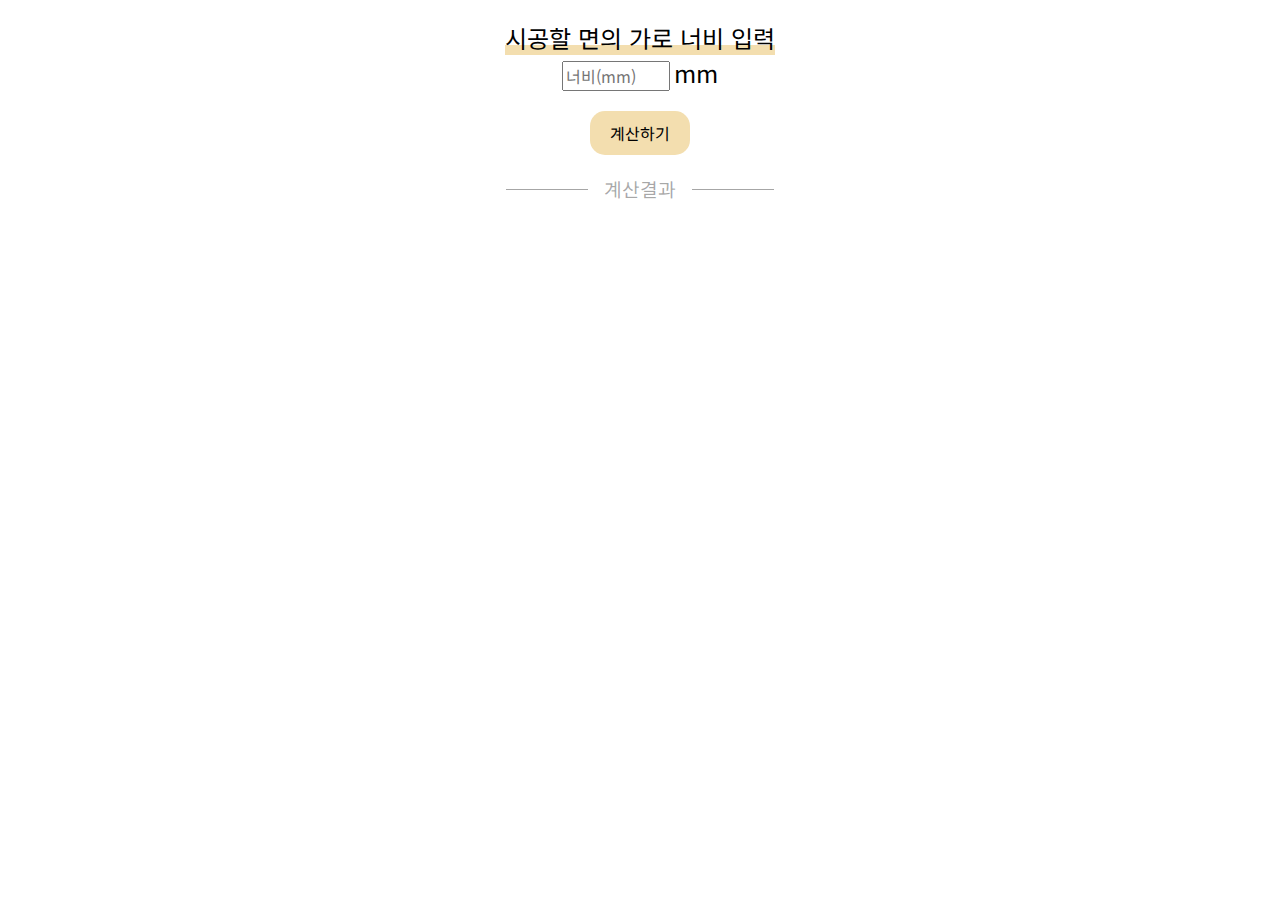
<file: index.html>
<!DOCTYPE html>
<html lang="ko">

<head>
  <meta charset="UTF-8">
  <title>루바 계산기</title>
  <meta name="viewport" content="width=device-width, initial-scale=1.0">
  <link href="https://fonts.googleapis.com/css2?family=Noto+Sans+KR:wght@100;300;400;500;700;900&display=swap"
    rel="stylesheet">
  <link rel="stylesheet" href="style.css">
</head>

<body>
  <div id="container">
    <div id="calculator">
      <label for="widthInput" class="label"><span class="highlight">시공할 면의 가로 너비 입력</span></label><br>
      <input type="number" id="widthInput" placeholder="너비(mm)" maxlength="6">
      <span class="unit">mm</span><br>
      <button id="calculateButton">계산하기</button>
      <div class="hr-sect">계산결과</div>
      <div id="result_calculator"></div>
      <div id="canvasContainer">
        <canvas id="myCanvas"></canvas>
      </div>
    </div>
  </div>

  <script src="draw.js"></script>
  <script>
    document.addEventListener('DOMContentLoaded', (event) => {
      document.getElementById('calculateButton').addEventListener('click', function () {
        var inputWidth = document.getElementById('widthInput').value;
        calculate(inputWidth); // 사용자 입력을 `calculate` 함수에 전달
        drawCanvas(inputWidth);

      });
    });
  </script>

  <script>
    function calculate() {
      var width = document.getElementById('widthInput').value;
      var lubas = Math.floor(width / 80);
      var moldings = Math.ceil(width / 1200);
      var film = width % 80 !== 0 ? 1 : 0; // 80으로 나눈 나머지가 0이 아니면 필요
      var customCutKit = width % 1200 !== 0 ? 1 : 0;
      var doubleSidedTape = Math.ceil(lubas / 40);
      var silicone = Math.ceil(lubas / 10);

      clearDynamicResults(); // Clear previous results

      createDynamicResult('루바 : ' + lubas + '개');
      createDynamicResult('마감 몰딩 : ' + moldings + '개');
      if (film > 0) {
        createDynamicResult('인테리어필름 : 1개');
      }
      createDynamicResult('맞춤재단키트 : ' + customCutKit + '개');
      if (customCutKit === 0) {
        createDynamicResult('콘센트 시공 루바 커팅 필요시 구매추천.', true);
      }
      // 엘리먼트 생성
      var br = document.createElement("br");
      // 생성된 엘리먼트 추가
      document.getElementById('result_calculator').appendChild(br);

      createDynamicResult('접착제품은');
      createDynamicResult('기본적으로 초배테이프 : ' + doubleSidedTape + '개가 필요하고,');
      //createDynamicResult("상, 중, 하 3줄 기준.", true);
      createDynamicResult('벽면 상태에 따라 실리콘 : ' + silicone + '개가 추가로 필요합니다.');
      //createDynamicResult("초배테이프가 잘 붙는 벽에는 불필요.", true);
    }

    function createDynamicResult(text, isIndented = false) {
      var resultElement = document.createElement("p");
      resultElement.innerText = text;
      if (isIndented) {
        resultElement.style.textIndent = "2em"; // 앞에 빈칸 2칸 들여쓰기
        resultElement.style.color = "darkgray"; // 진한 회색 폰트
        resultElement.style.marginTop = "2px"; // 위 줄간격 반정도 줄임

      }
      document.getElementById('result_calculator').appendChild(resultElement);
    }

    function clearDynamicResults() {
      document.getElementById('result_calculator').innerHTML = '';
    }

    document.getElementById('widthInput').addEventListener('input', function () {
      var value = this.value;
      if (value.length > 6) {
        this.value = value.slice(0, 6); // 최대 6자리 숫자만 허용
      }
    });
  </script>

</body>

</html>
</file>
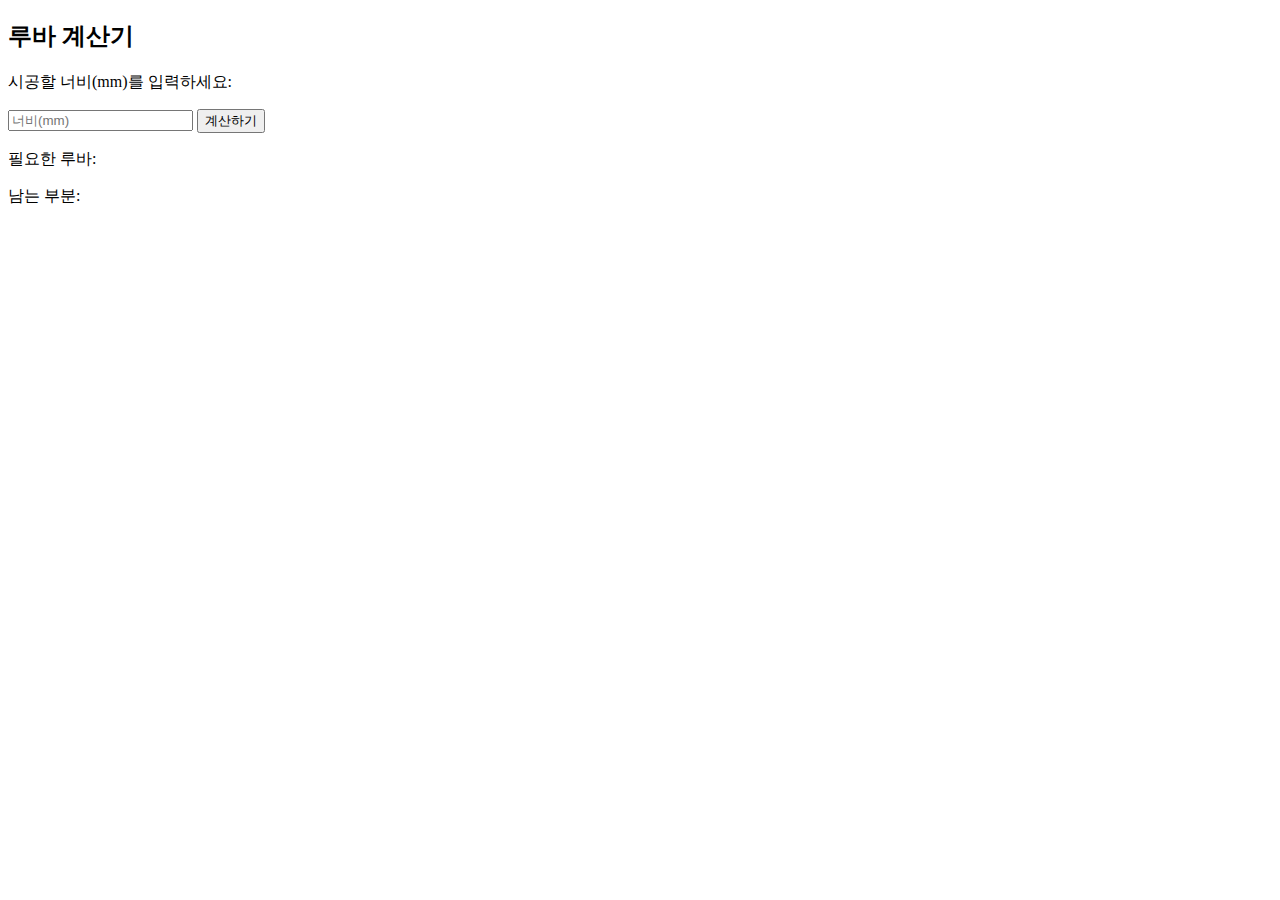
<file: main.html>
<!DOCTYPE html>
<html lang="ko">
<head>
    <meta charset="UTF-8">
    <title>루바 계산기</title>
    <script>
        function calculate() {
            // 입력값 가져오기
            var width = document.getElementById('widthInput').value;

            // 계산 수행
            var x = Math.floor((width - 10) / 80); // 필요한 루바 수
            var y = (width - 10) % 80 + 10; // 남는 부분의 길이

            // 결과 표시
            document.getElementById('resultX').innerText = "필요한 루바: " + x + "개";
            document.getElementById('resultY').innerText = "남는 부분: " + y + "mm 인테리어필름";
        }
    </script>
</head>
<body>
    <h2>루바 계산기</h2>
    <p>시공할 너비(mm)를 입력하세요:</p>
    <input type="number" id="widthInput" placeholder="너비(mm)">
    <button onclick="calculate()">계산하기</button>
    <p id="resultX">필요한 루바: </p>
    <p id="resultY">남는 부분: </p>
</body>
</html>
</file>
<file: style.css>
body {
  font-family: 'Noto Sans KR', sans-serif;
  text-align: center;
  margin: 0;
  padding: 0;
  box-sizing: border-box;
  display: flex;
  /* flexbox를 사용하여 자식 요소들을 중앙 정렬 */
  justify-content: center;
  /* 수평 방향으로 중앙 정렬 */
  align-items: center;
  /* 수직 방향으로 중앙 정렬 */
}


.hr-sect {
  display: flex;
  flex-basis: 100%;
  align-items: center;
  color: rgba(0, 0, 0, 0.35);
  font-size: 1.2em;
  margin: 8px 0px;
}

.hr-sect::before,
.hr-sect::after {
  content: "";
  flex-grow: 1;
  background: rgba(0, 0, 0, 0.35);
  height: 1px;
  font-size: 0px;
  line-height: 0px;
  margin: 0px 16px;
}



.highlight {
  display: inline;
  box-shadow: inset 0 -10px 0 #F3DEAF;
  /* 텍스트 하이라이트 효과 */
}

#container {
  display: block;
  /* 컨테이너를 블록 레벨 요소로 변경 */
  text-align: center;
  margin-top: 20px;
  padding: 0 20px;
}

.label,
.unit,
button,
input {
  font-size: 1.5em;
  font-family: 'Noto Sans KR', sans-serif;
}

input[type="number"] {
  font-size: 1em;
  width: 50%;
}

button {
  display: block;
  margin: 20px auto;
  background-color: #F3DEAF;
  border: none;
  padding: 10px 20px;
  cursor: pointer;
  border-radius: 15px;
  font-size: 1em;
  color: black;
}

#result_calculator {
  width: 90%;
  margin: 10px;
  /* 컨테이너의 상하 마진 */
  padding: 10px;
  /* 내부 여백 */
  text-align: left;
  /* 내부 내용을 왼쪽으로 정렬 */
}


#myCanvas {
  display: block;
  /* 캔버스를 블록 레벨 요소로 명시적으로 설정 */
  margin: 0 auto;
  /* 상하 마진 0, 좌우 마진 자동으로 설정하여 가운데 정렬 */
  /*max-width: 100%;*/
}

#canvasContainer {
  text-align: center;
  /* 캔버스 컨테이너를 가운데 정렬 */
}

input[type="number"] {
  font-size: 1em;
  width: 100px;
  /* 입력칸의 너비를 고정 */
  max-width: 100%;
  /* 최대 너비를 100%로 설정하여 화면 너비를 초과하지 않도록 함 */
}
</file>
